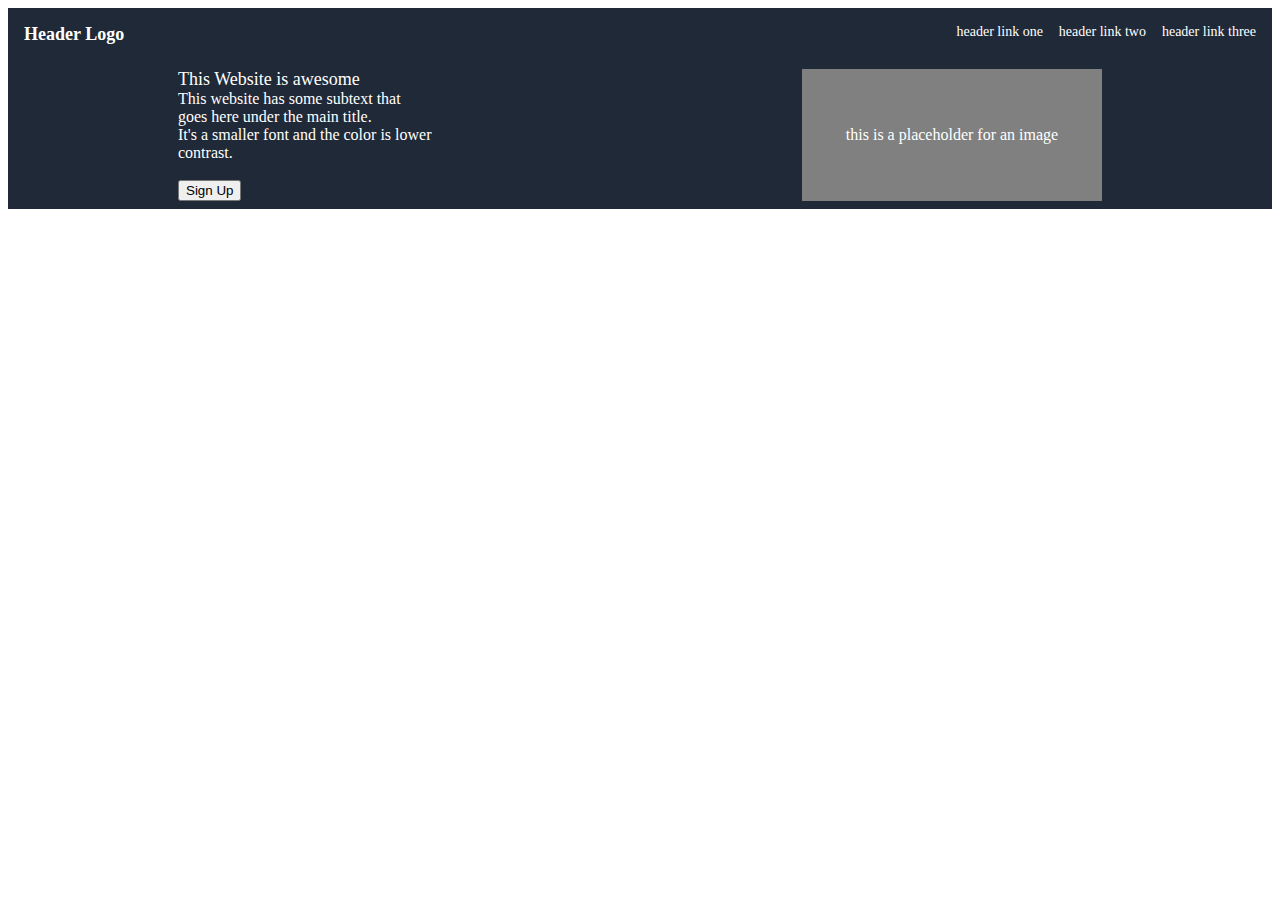
<file: index.html>
<!DOCTYPE html>
<html lang="eng">
    <head><title>Landing Page</title>
    <link rel="stylesheet" href="style.css">
    </head>

<body>
<!-- BEGINNING THE HT SECTION-->
<div class="header-container">    
<div class="header-title">Header Logo</div>
<div class="header-links one"><a href="#1">header link one</a></div>
<div class="header-links"><a href="#2">header link two</a></div>
<div class="header-links"><a href="#3">header link three</a></div>
</div> <!-- header-container -->

<!-- ConTENT CONTAINER -->

<div class="header-content-container">

<div class="header-content">
<font size="4">This Website is awesome</font><br>
This website has some subtext that <br>
goes here under the main title.  <br>
It's a smaller font and the color is lower contrast.<br>
<br>
<button>Sign Up</button>
</div> <!-- header-content-->

<div class="header-img-placeholder">
    this is a placeholder for an image
</div> <!-- header-img-placeholder-->


</div> <!-- header-content-container-->


</body>



</html>
</file>
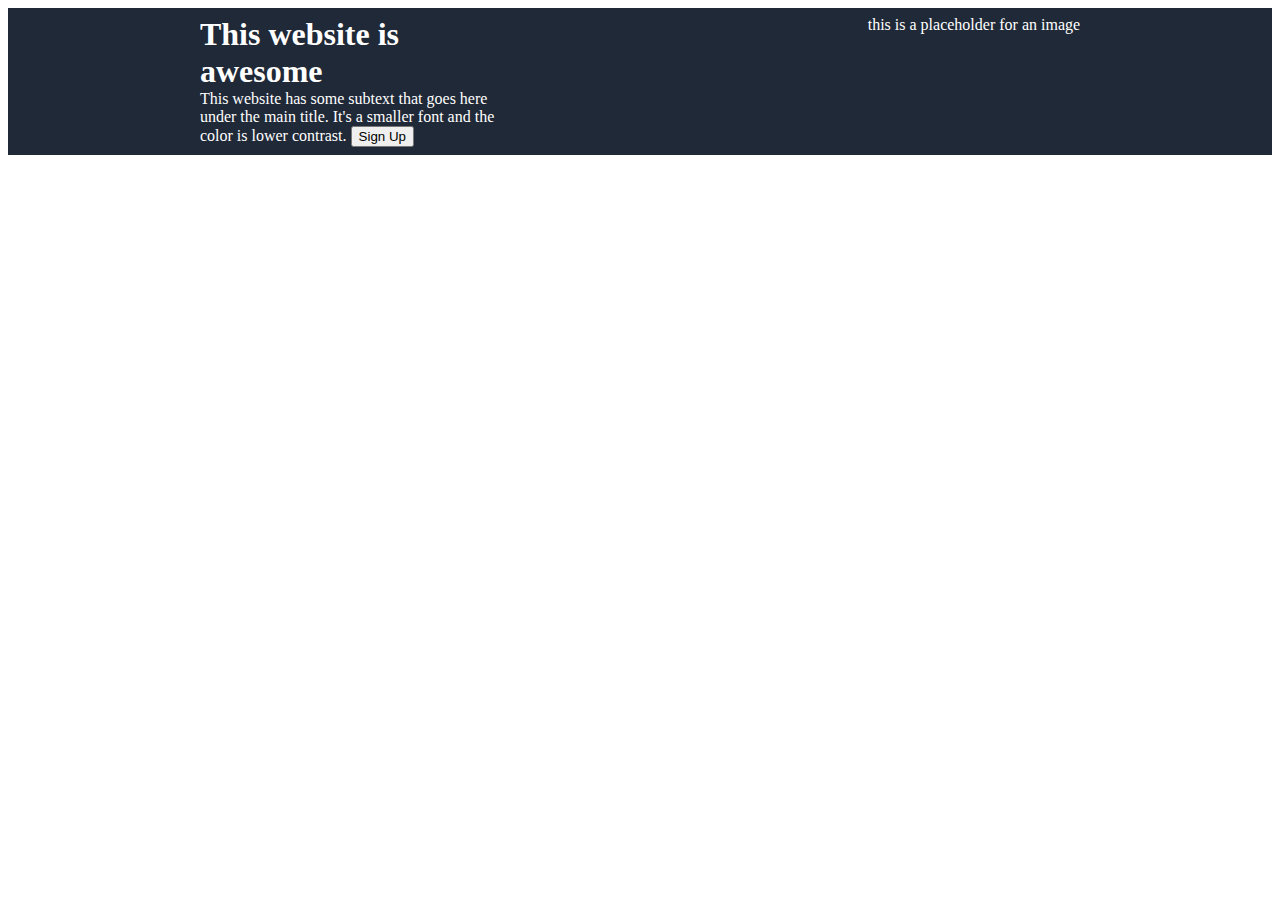
<file: header-content-container.html>
<!DOCTYPE html>
<html lang="eng">
    <head>
        <link rel="stylesheet" href="style.css">
    </head>

<body>
    
 
<div class="header-content-container">

<div class="header-content"><font size="6"><strong>This website is awesome</strong></font><br>
<font size="3">This website has some subtext that goes here under the main title.  It's a smaller font and the color is lower contrast.</font>
<button class="signup">Sign Up</button></div>

<div class="header-image-placeholder">this is a placeholder for an image</div>

</div> <!-- header-content-container -->
</body>

</html>
</file>
<file: style.css>
/* stylesheet */

body {
    display: flex;
    flex-direction: column;
    
}

a {
    text-decoration: none;
    color: white;
}
.header-container {
    display: flex;
       background-color: #1F2937;
       justify-content: space-around;
       gap: 16px;
       padding: 16px;
}

.header-title {
    font-size: 18px;
    font-weight: bolder;
    color: white;
}

.header-links {
    font-size: 14px;
    color: white;
}

.one {
    margin-left: auto;
}

.header-content-container {
    padding: 8px;
    background-color: #1F2937;
    display: flex;
    flex-direction: row;
    color: white;
    justify-content: space-around;

}

.header-content {
      width: 300px;
   }

.signup {
    align-content: flex-start;
}

.header-img-placeholder {
    width: 300px;
    display: flex;
    flex-direction: column;
    background-color: gray;
    justify-content: center;
    align-items: center;
}
</file>
